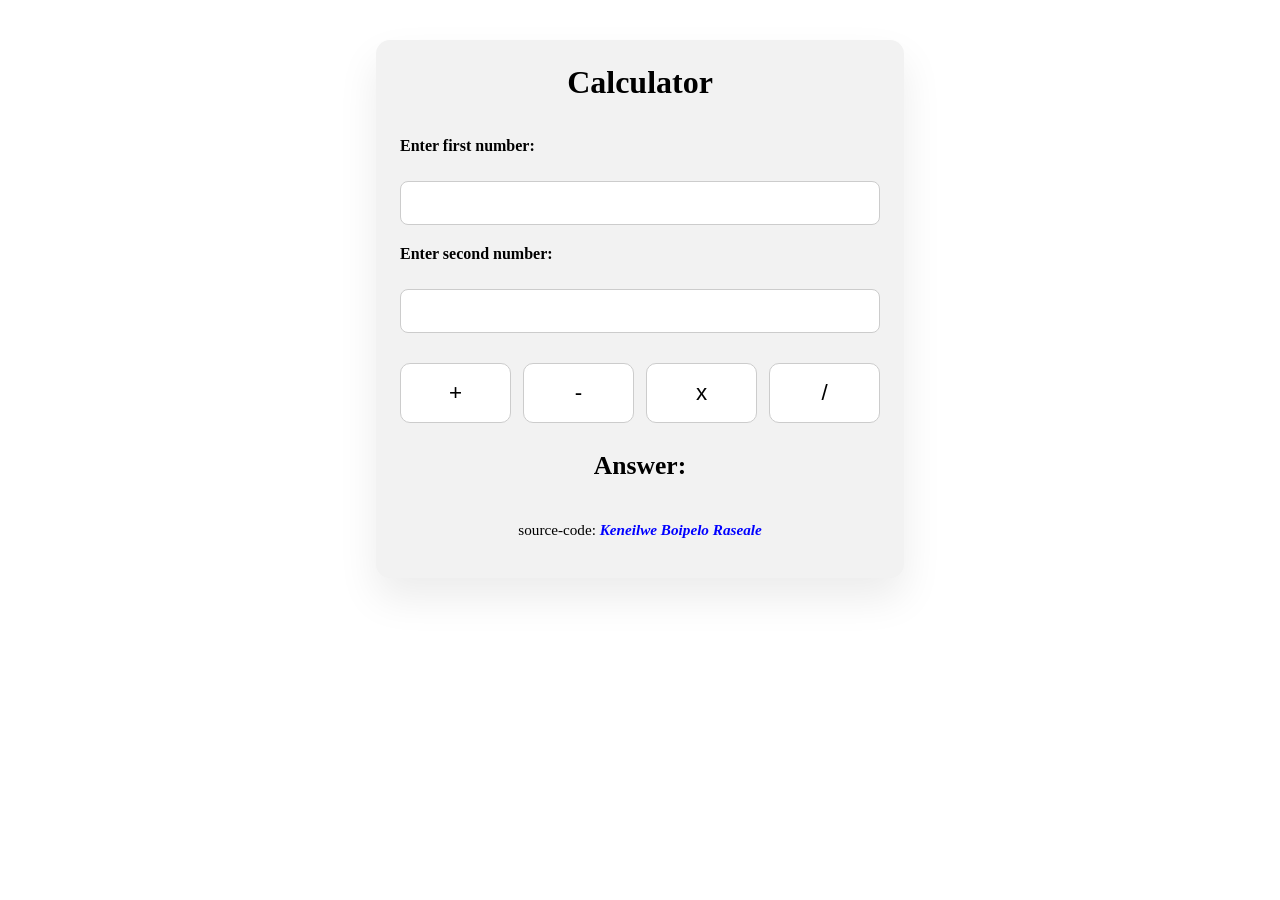
<file: templates/index.html>
<!DOCTYPE html>
<html lang="en">
<head>
    <meta charset="UTF-8">
    <meta name="viewport" content="width=device-width, initial-scale=1.0">
    <title>Calculator</title>
    <link rel="stylesheet" href="/static/css/styles.css">
</head>
<body>
    <div class="calculator">
        <h1>Calculator</h1>
        <form class="val1">
            <label for="quantity1">Enter first number:</label><br>
            <input type="number" inputmode="decimal" step="any" id="quantity1" name="quantity1" required><br>
        </form>
        <form class="val2">
            <label for="quantity2">Enter second number:</label><br>
            <input type="number" inputmode="decimal" step="any" id="quantity2" name="quantity2" required><br>
        </form>
        <div class="buttons">
            <button type="button" class="addition">+</button>
            <button type="button" class="subtraction">-</button>
            <button type="button" class="multiplication">x</button>
            <button type="button" class="division">/</button>
        </div>
        <h2 id="result">Answer: </h2>
        <p class="source-code"> source-code: 
            <a href="https://github.com/keneilweraseale/CalculatorFastAPI" target="_blank">
                <span class="name">Keneilwe Boipelo Raseale</span>
            </a>
        </p>
    </div>
    <script src="/static/js/app.js"></script>
</body>
</html>
</file>
<file: static/css/styles.css>
.calculator {
    max-width: 480px;
    margin: 40px auto;
    padding: 24px;
    background-color: #f2f2f2;
    border-radius: 14px;
    box-shadow: 0 20px 40px rgba(0, 0, 0, 0.08);
}

h1 {
    margin: 0;
    padding-bottom: 16px;
    font-size: clamp(1.8rem, 2.5vw, 2.5rem);
    text-align: center;
}

.val1,
.val2 {
    margin: 20px 0;
}

label {
    display: block;
    margin-bottom: 8px;
    font-weight: 600;
}

input {
    width: 100%;
    min-height: 44px;
    padding: 10px 12px;
    border: 1px solid #ccc;
    border-radius: 8px;
    font-size: 1rem;
    box-sizing: border-box;
}

.buttons {
    display: grid;
    grid-template-columns: repeat(4, minmax(0, 1fr));
    gap: 12px;
    margin: 30px 0 10px;
}

.addition,
.subtraction,
.multiplication,
.division {
    width: 100%;
    min-height: 60px;
    font-size: 1.4rem;
    border-radius: 10px;
    border: 1px solid #ccc;
    background-color: #fff;
    cursor: pointer;
    transition: transform 0.15s ease, box-shadow 0.15s ease;
}

.addition:hover,
.subtraction:hover,
.multiplication:hover,
.division:hover {
    transform: translateY(-2px);
    box-shadow: 0 10px 20px rgba(0, 0, 0, 0.08);
}

h2 {
    margin: 0;
    padding: 18px 0 0;
    font-size: clamp(1.2rem, 2vw, 1.6rem);
    text-align: center;
}

.name {
    font-weight: bold;
    font-style: italic;
    color: blue;
}

a {
    text-decoration: none;
    color: inherit;
}

.source-code {
    text-align: center;
    margin-top: 40px;
    font-size: 0.95rem;
}

@media (max-width: 520px) {
    .calculator {
        margin: 20px;
        padding: 18px;
    }

    .buttons {
        grid-template-columns: repeat(2, minmax(0, 1fr));
    }

    .addition,
    .subtraction,
    .multiplication,
    .division {
        min-height: 56px;
        font-size: 1.3rem;
    }
}
</file>
